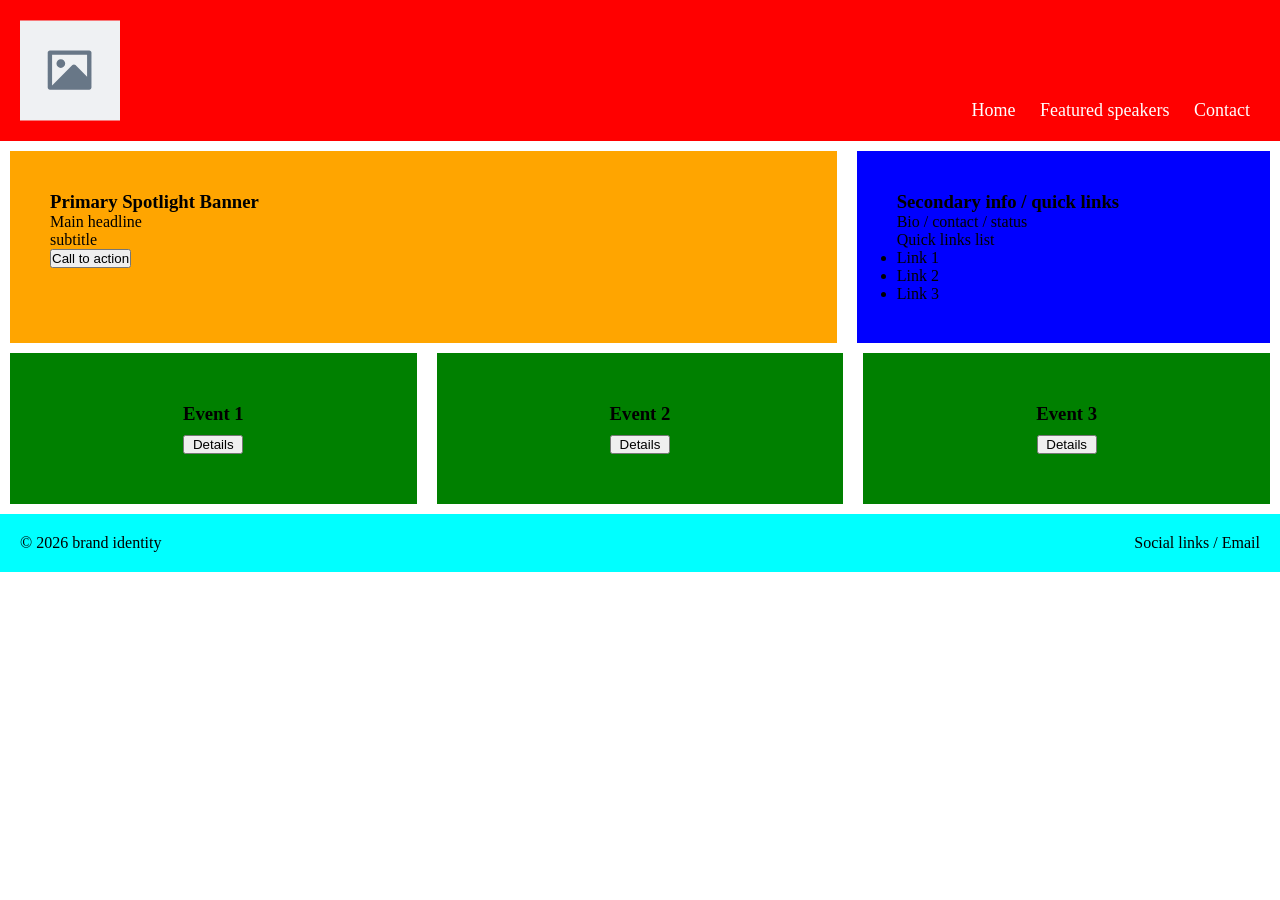
<file: index.html>
<!DOCTYPE html>
<html lang="en">
<head>
    <meta charset="UTF-8">
    <meta name="viewport" content="width=device-width, initial-scale=1.0">
    <title> Home page </title>
    <link rel="stylesheet" href="css/style.css">
</head>

<body>
    <header class="site-header"> 
        <img src="Images/placeholder.svg" alt="Website logo">
        <nav class="links">
        <a href="#">Home</a>
        <a href="detail.html">Featured speakers</a>
        <a href="#">Contact</a>
        </nav>
    </header>

    <main class="container">
        <section class="hero-grid">
            <article class="hero-banner">
                <h3> Primary Spotlight Banner </h3>
                <p> Main headline </p>
                <p> subtitle </p>
                <button class="hero-button"> Call to action </button>
            </article>

            <article class="hero-sidebar">
                <h3> Secondary info / quick links </h3>
                <p> Bio / contact / status </p>
                <p> Quick links list </p>
                <ul>
                    <li> Link 1 </li>
                    <li> Link 2 </li>
                    <li> Link 3 </li>
                </ul>
            </article>
        </section>

        <section class="cards-gallery">
            <article class="card">
                <h3> Event 1 </h3>
                <button class="card-button"> Details </button>
            </article>

            <article class="card">
                <h3> Event 2 </h3>
                <button class="card-button"> Details </button>
            </article>

            <article class="card">
                <h3> Event 3 </h3>
                <button class="card-button"> Details </button>
            </article>
        </section>

    </main>

    <footer class="site-footer">
        <p>© 2026 brand identity</p>
        <p> Social links / Email </p>
    </footer>

</body>
</html>
</file>
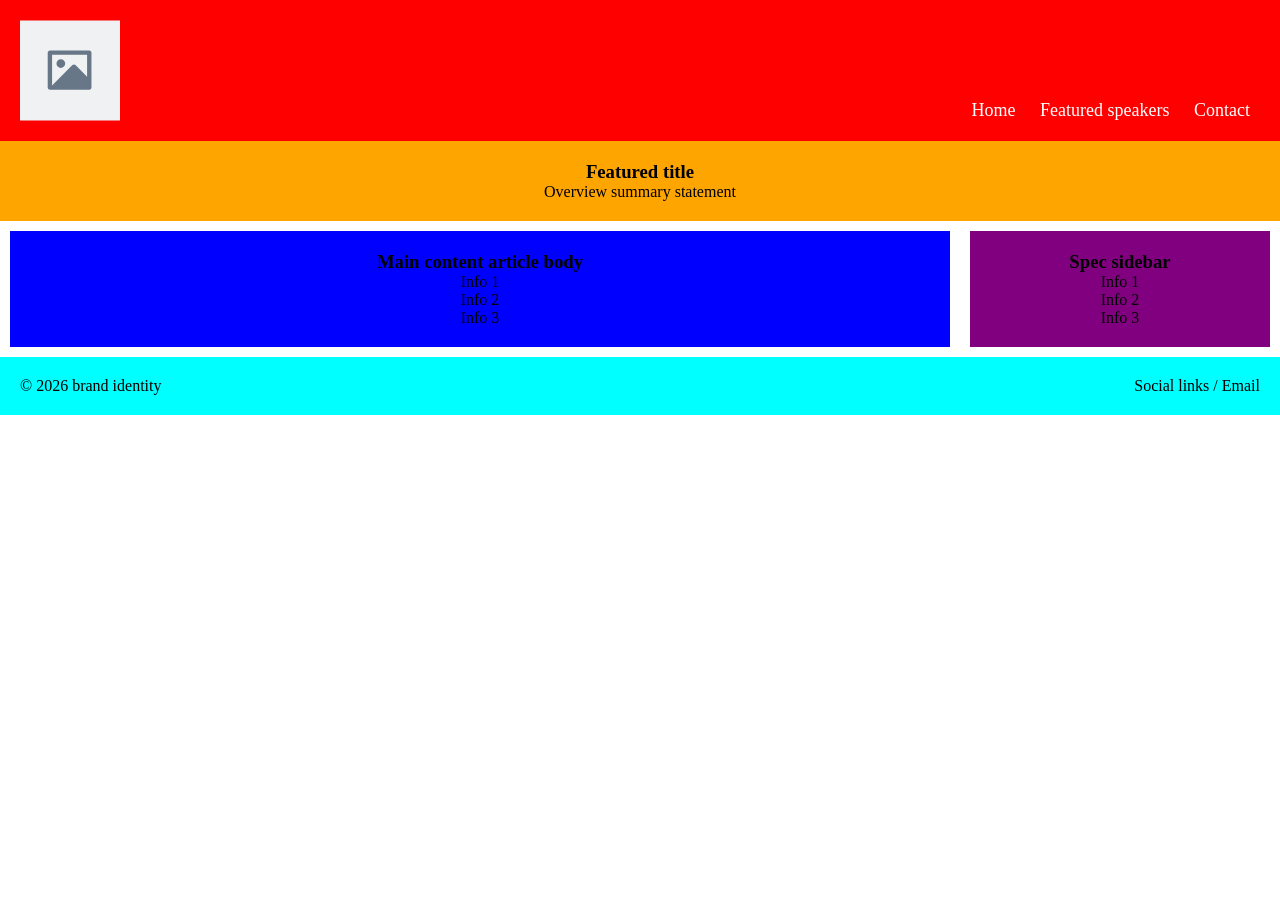
<file: detail.html>
<!DOCTYPE html>
<html lang="en">
<head>
    <meta charset="UTF-8">
    <meta name="viewport" content="width=device-width, initial-scale=1.0">
    <title> Detail page </title>

    <link rel="stylesheet" href="css/style.css"> 

</head>
<body>

    <header class="site-header"> 
        <img src="Images/placeholder.svg" alt="Website logo">
        <nav class="links">
        <a href="index.html">Home</a>
        <a href="#">Featured speakers</a>
        <a href="#">Contact</a>
        </nav>
    </header>

    <main class="detail-layout">
        <section class="detail-hero">
            <article class="detail-banner">
            <h1> Featured title </h1>
            <p class="lead-text"> Overview summary statement </p>
            </article>
        </section>


        <section class="content-grid">
            <article class="detail-main">
                <h3> Main content article body</h3>
                <p> Info 1 </p>
                <p> Info 2 </p>
                <p> Info 3 </p>
            </article>

            <article class="detail-sidebar">
                <h3> Spec sidebar </h3>
                <p> Info 1 </p>
                <p> Info 2 </p>
                <p> Info 3 </p>
            </article>
        </section>
    </main>

     <footer class="site-footer">
        <p>© 2026 brand identity</p>
        <p> Social links / Email </p>
    </footer>
    
</body>
</html>
</file>
<file: css/style.css>
* {
    margin: 0px;
    padding: 0px;
    
}

.site-header {
    display: flex;
    justify-content: space-between;
    padding: 20px;
    background-color: red;

}

.site-header a {
    text-decoration: none;
    color: white;
    padding: 10px;

}

.site-header img {
    width: 100px;
}

.links {
    margin: 80px 0px 0px 0px;
    font-size: 18px;

}

.container {
    display: flex;
    flex-direction: column;
}

.hero-banner {
    background-color: orange;
    padding: 40px;

}

.hero-sidebar {
    background-color: blue;
    padding: 40px;

}

.card {
    background-color: green;
    padding: 50px;
    margin: 10px;
    gap:10px;
    display: flex;
    justify-content: center;
    text-align: center;
    align-items: center;
    flex-direction: column;
    margin-top:auto;

}

.card-button {
    width: 60px;
    
}

.site-footer {
    display: flex;
    justify-content: space-between;
    background-color: aqua;
    padding: 20px;
}


@media (min-width: 768px) {
    .hero-grid {
        display:grid;
        grid-template-columns: 2fr 1fr;
        padding: 10px;
        gap: 20px;

}

    .cards-gallery {
        display:grid;
        grid-template-columns: repeat(auto-fit, minmax(280px, 1fr));
    }

}

/* Details page */


.detail-banner {
    background-color: orange;
    text-align: center;
    padding:20px;
}

.detail-main {
    background-color:blue;
    text-align: center;
    padding: 20px;
    margin: 10px;

}

.detail-sidebar {
    background-color: purple;
    text-align: center;
    padding: 20px;
    margin: 10px;
}


@media (min-width: 768px) {
    .content-grid {
        display: grid;
        grid-template-columns: 3fr 1fr;
    }
   

}
</file>
